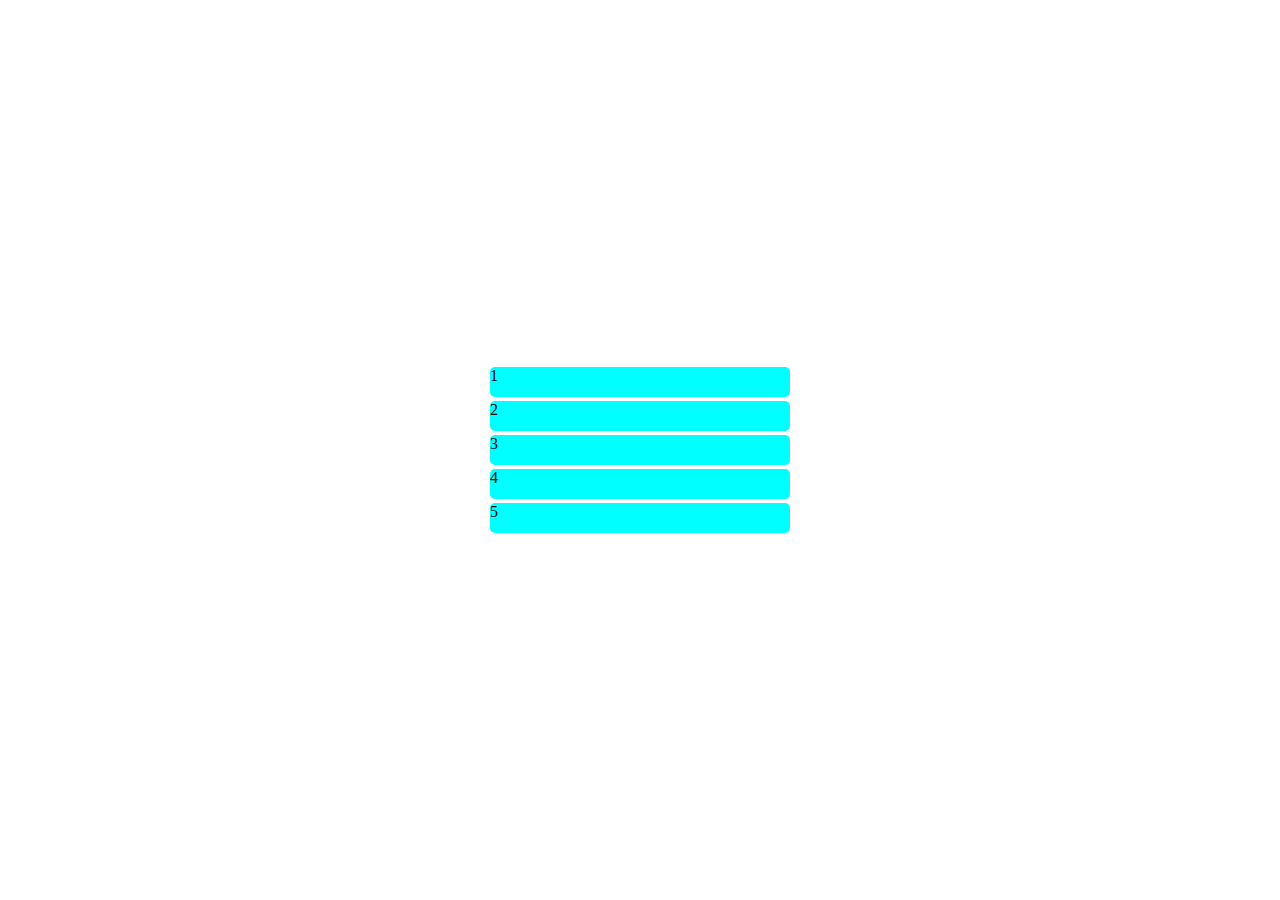
<file: 00拖拽排序/index.html>
<!DOCTYPE html>
<html lang="en">
  <head>
    <meta charset="UTF-8" />
    <meta http-equiv="X-UA-Compatible" content="IE=edge" />
    <meta name="viewport" content="width=device-width, initial-scale=1.0" />
    <title>拖拽排序</title>
    <link rel="stylesheet" href="./index.css" />
  </head>
  <body>
    <div class="list">
      <div draggable="true" class="list-item">1</div>
      <div draggable="true" class="list-item">2</div>
      <div draggable="true" class="list-item">3</div>
      <div draggable="true" class="list-item">4</div>
      <div draggable="true" class="list-item">5</div>
    </div>
  </body>
  <script src="./index.js"></script>
</html>
</file>
<file: 00拖拽排序/index.css>
* {
  margin: 0;
  padding: 0;
}
body {
  height: 100vh;
  width: 100vw;
}
.list {
  height: 100vh;
  display: flex;
  justify-content: center;
  align-items: center;
  flex-direction: column;
}
.list-item {
  width: 300px;
  height: 30px;
  background-color: aqua;
  margin: 2px 0;
  border-radius: 5px;
  user-select: none;
  cursor: move;
}
.list-item.moving {
  background-color: transparent;
  color: transparent;
  border: 1px dashed #ccc;
}
</file>
